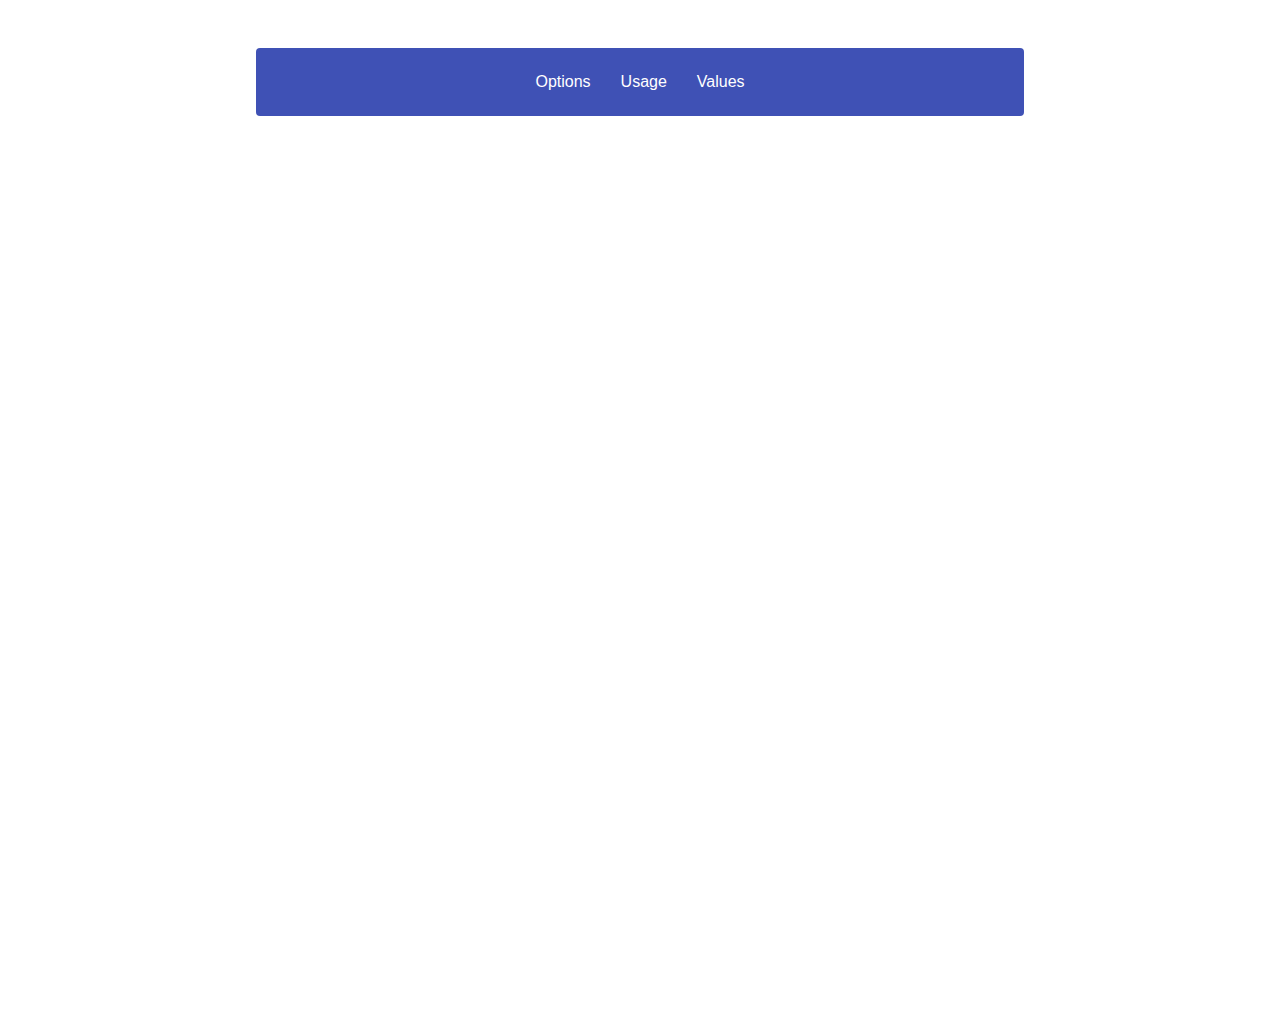
<file: examples/menu-sticky/index.html>
<!DOCTYPE html>
<html lang="en">
<head>
  <meta charset="UTF-8">
  <meta name="viewport" content="width=device-width, initial-scale=1.0">
  <meta http-equiv="X-UA-Compatible" content="ie=edge">
  <title>Document</title>

  <link rel="stylesheet" href="./styles.css" />
</head>
<body>
  <div class="container">
    <div class="sticky">
      <nav>
        <a href="#">Options</a>
        <a href="#">Usage</a>
        <a href="#">Values</a>
      </nav>
    </div>
    <div class="content"></div>
  </div>

  <script>
    // Selecionando o menu para calcular qual distância ele está do top
    const menuContainer = document.querySelector('.sticky');
    const menu = menuContainer.querySelector('nav');

    window.addEventListener('scroll', function(event) {
      console.table(menuContainer.offsetTop, window.scrollY)

      if (menuContainer.offsetTop <= window.scrollY) {
        menu.classList.add('fixed-menu')
      } else {
        menu.classList.remove('fixed-menu') 
      }
    })
  </script>
</body>
</html>
</file>
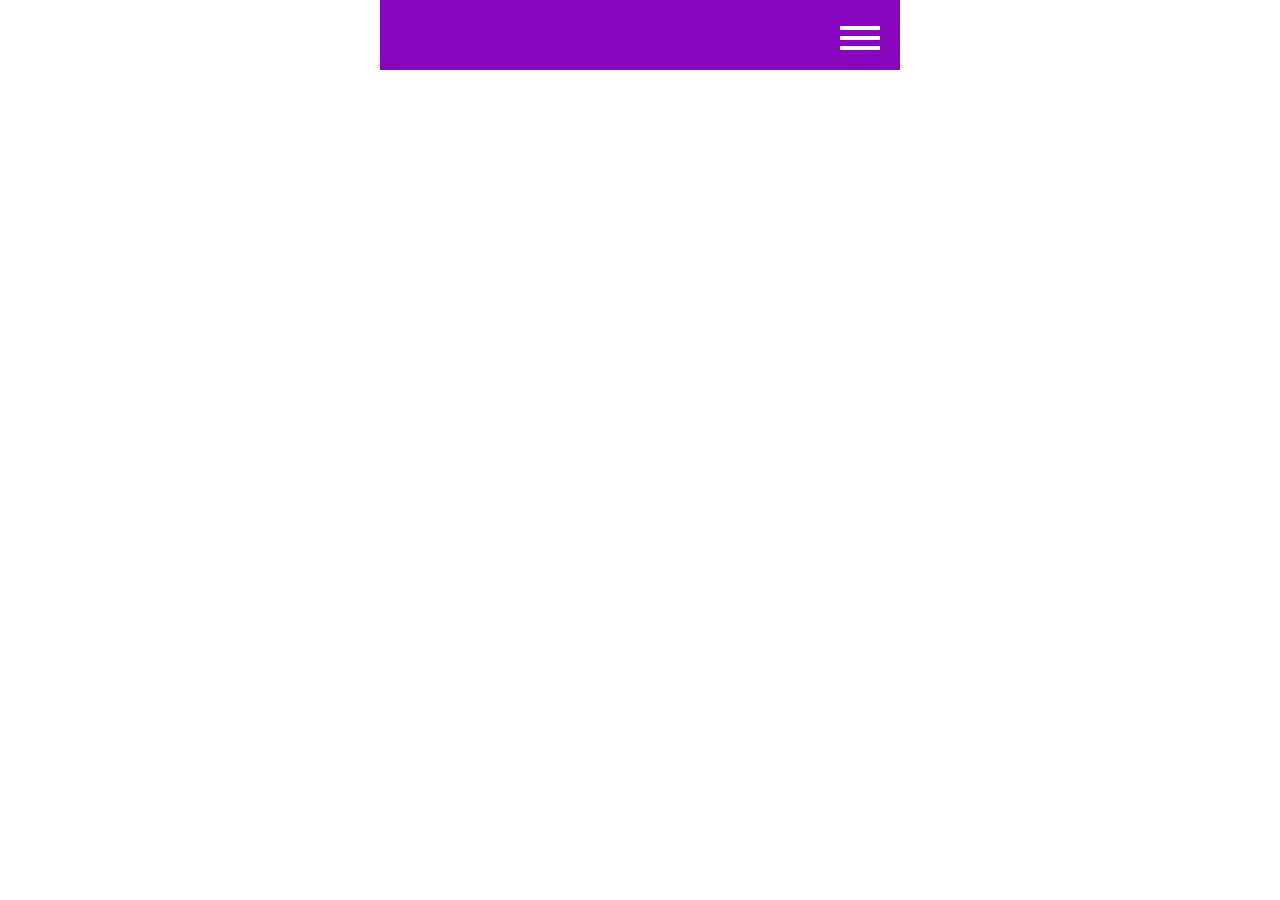
<file: examples/menu-with-close-icon/index.html>
<!DOCTYPE html>
<html lang="en">
<head>
  <meta charset="UTF-8">
  <meta name="viewport" content="width=device-width, initial-scale=1.0">
  <title>Menu</title>
  <link rel="stylesheet" type="text/css" href="./styles.css" />

</head>
<body>
  <header>
    <nav>
      <div class="toggle-menu">
        <div class="one"></div>
        <div class="two"></div>
        <div class="three"></div>
      </div>
      <ul>
        <li>Features</li>
        <li>Enterprise</li>
        <li>Support</li>
        <li>Pricing</li>
      </ul>
    </nav>
  </header>


  <script>
    let show = false;
    const toggleButton = document.querySelector('.toggle-menu');
    const nav = document.querySelector('nav');
    toggleButton.addEventListener('click', function() {
      nav.classList.toggle('open');

      show = !show;
    })
  </script>
</body>
</html>
</file>
<file: examples/menu-sticky/styles.css>
html {
  font-size: 62.5%;
}

body {
  font-family: Arial, Helvetica, sans-serif;
  font-size: 1.6rem;
}

.container {
  max-width: 768px;
  margin: auto;
  padding-top: 3rem;
}

.content {
  height: 100vh;
}

.sticky {
  position: sticky;
  top: 0;
  padding-top: 1rem;
}

nav {
  background-color: #3f51b5;
  padding: 2.5rem;
  border-radius: 4px;
  display: flex;
  justify-content: center;
  transition: 300ms;
}
nav > a {
  color: #fff;
  text-decoration: none;
}
nav > a:not(:last-child) {
  margin-right: 3rem;
}


.fixed-menu {
  box-shadow: 5px 8px 5px 0 rgba(0,0,0,0.3);
}
</file>
<file: examples/menu-with-close-icon/styles.css>
* {
  margin: 0;
  padding: 0;
}

html, body {
  height: 100%;
}

body {
  font-family: Arial, Helvetica, sans-serif;
}

header {
  max-width: 520px;
  margin: auto;
  position: relative;
}

nav {
  background-color: rgb(138, 5, 190);
  display: flex;
  height: 70px;
  justify-content: center;
  align-items: center;
  color: white;
  font-weight: 500;
  transition: 300ms;
}

nav.open {
  height: 100vh;
  transition: 300ms;
}

nav.open .two {
  transform: rotate(45deg);
  transition: 500ms;
}
nav.open .three {
  transform: rotate(-45deg);
  margin-top: -10px;
  transition: 500ms;
}

nav.open .one {
  opacity: 0;
}

nav.open ul {
  display: block;
}

nav ul {
  display: none;
}

.toggle-menu {
  padding: 20px;
  width: 40px;
  position: absolute;
  top: 0;
  right: 0;
  cursor: pointer;
}
.one, .two, .three {
  width: 100%;
  height: 4px;
  background-color: white;
  margin: 6px auto;
  transition: 500ms;
}

ul li {
  list-style: none;
  font-size: 1.5rem;
  line-height: 3rem;
}
</file>
